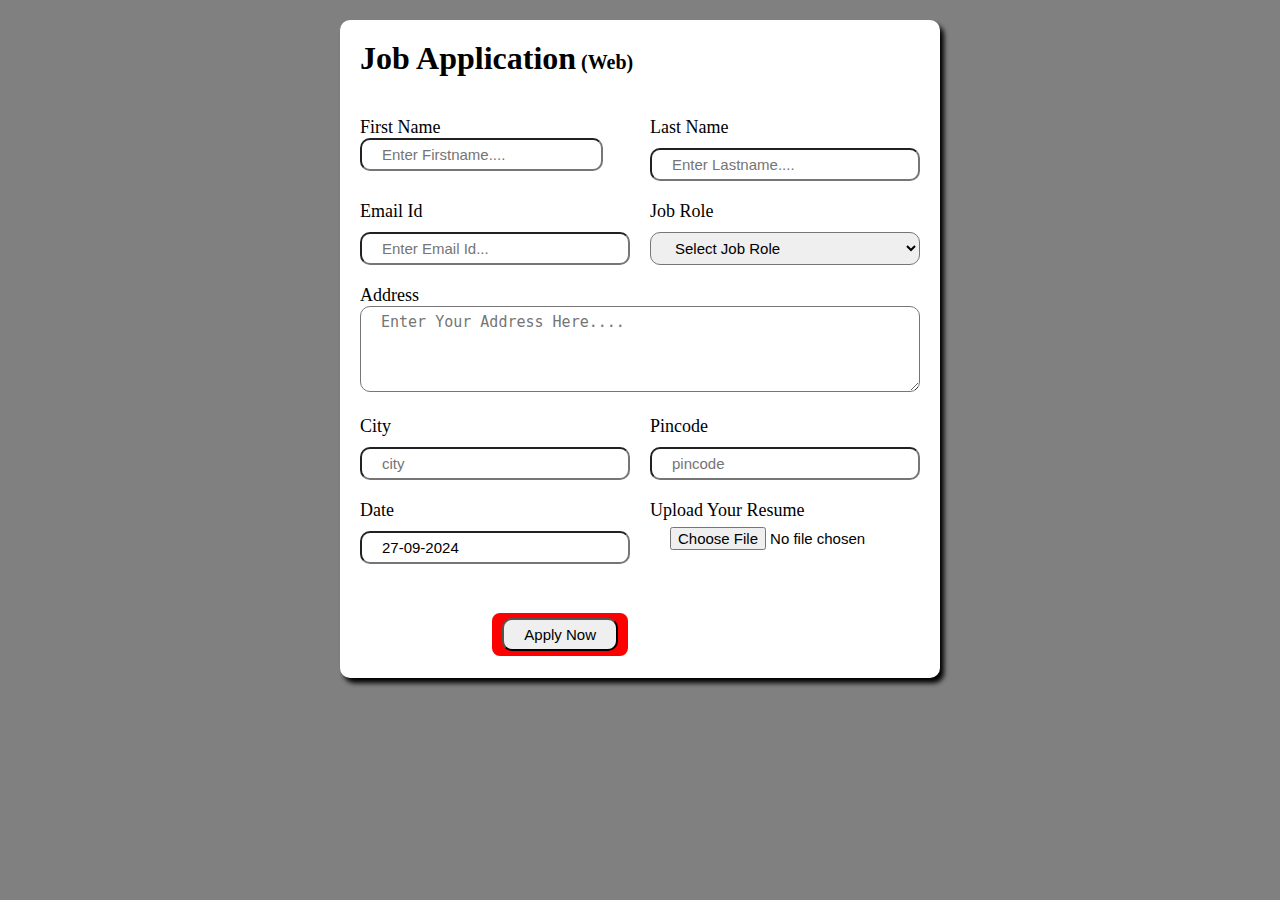
<file: Project 2/Project 2.html>
<!DOCTYPE html>
<html>
<head>
	<meta charset="utf-8">
	<meta name="viewport" content="width=device-width, initial-scale=1">
	<title>Apply for job</title>
	<link rel="stylesheet" type="text/css" href="2.css">
</head>
<body>
<div class="container">
	<div class="box">
		<h1>Job Application<span> (Web)</span></h1>
		<form action="">
			<div class="form_container">
				<div class="form_control">
					<label>First Name<input type="text" name="firstname" placeholder="Enter Firstname...." required>
					</label>
				</div>
				<div class="form_control">
					<label>Last Name</label>
					<input type="text" name="lastname" placeholder="Enter Lastname...." required>
				</div>
				<div class="form_control">
					<label>Email Id</label>
					<input type="Email" name="emailid" placeholder="Enter Email Id..." required>
				</div>
				<div class="form_control">
					<label for="">Job Role</label>
					<select id="job role">
						<option>Select Job Role</option>
						<option>Front-End Developer</option>
						<option>Backend Developer</option>
						<option>Software Developer</option>
						<option>Full-Stack Developer</option>
						<option>Data Scientist</option>
						<option>Cyber-Security Lead</option>
						<option>Data Manager</option>
					</select>
				</div>
				<div class="address">
					<label for="Address">Address</label>
				<textarea id="address" name="address" rows="4" cols="50" placeholder="Enter Your Address Here...."></textarea>
				</div>
				<div class="form_control">
					<label>City</label>
					<input type="text" name="city" placeholder="city" required>
				</div>
				<div class="form_control">
					<label>Pincode</label>
					<input type="number" name="pincode" placeholder="pincode" required>
				</div>
				<div class="form_control">
					<label for="date">Date</label>
					<input value="27-09-2024" type="Data" name="date"/>
				</div>
				<div class="form_control">
					<label>Upload Your Resume<input type="file" name="file" placeholder="choose file" required>
					</label>
				</div>
				<div class="button">
					<button><input type="submit"name="Apply Now" value="Apply Now"></button>
				</div>
			</div>
		</form>
	</div>
</div>
</body>
</html>
</file>
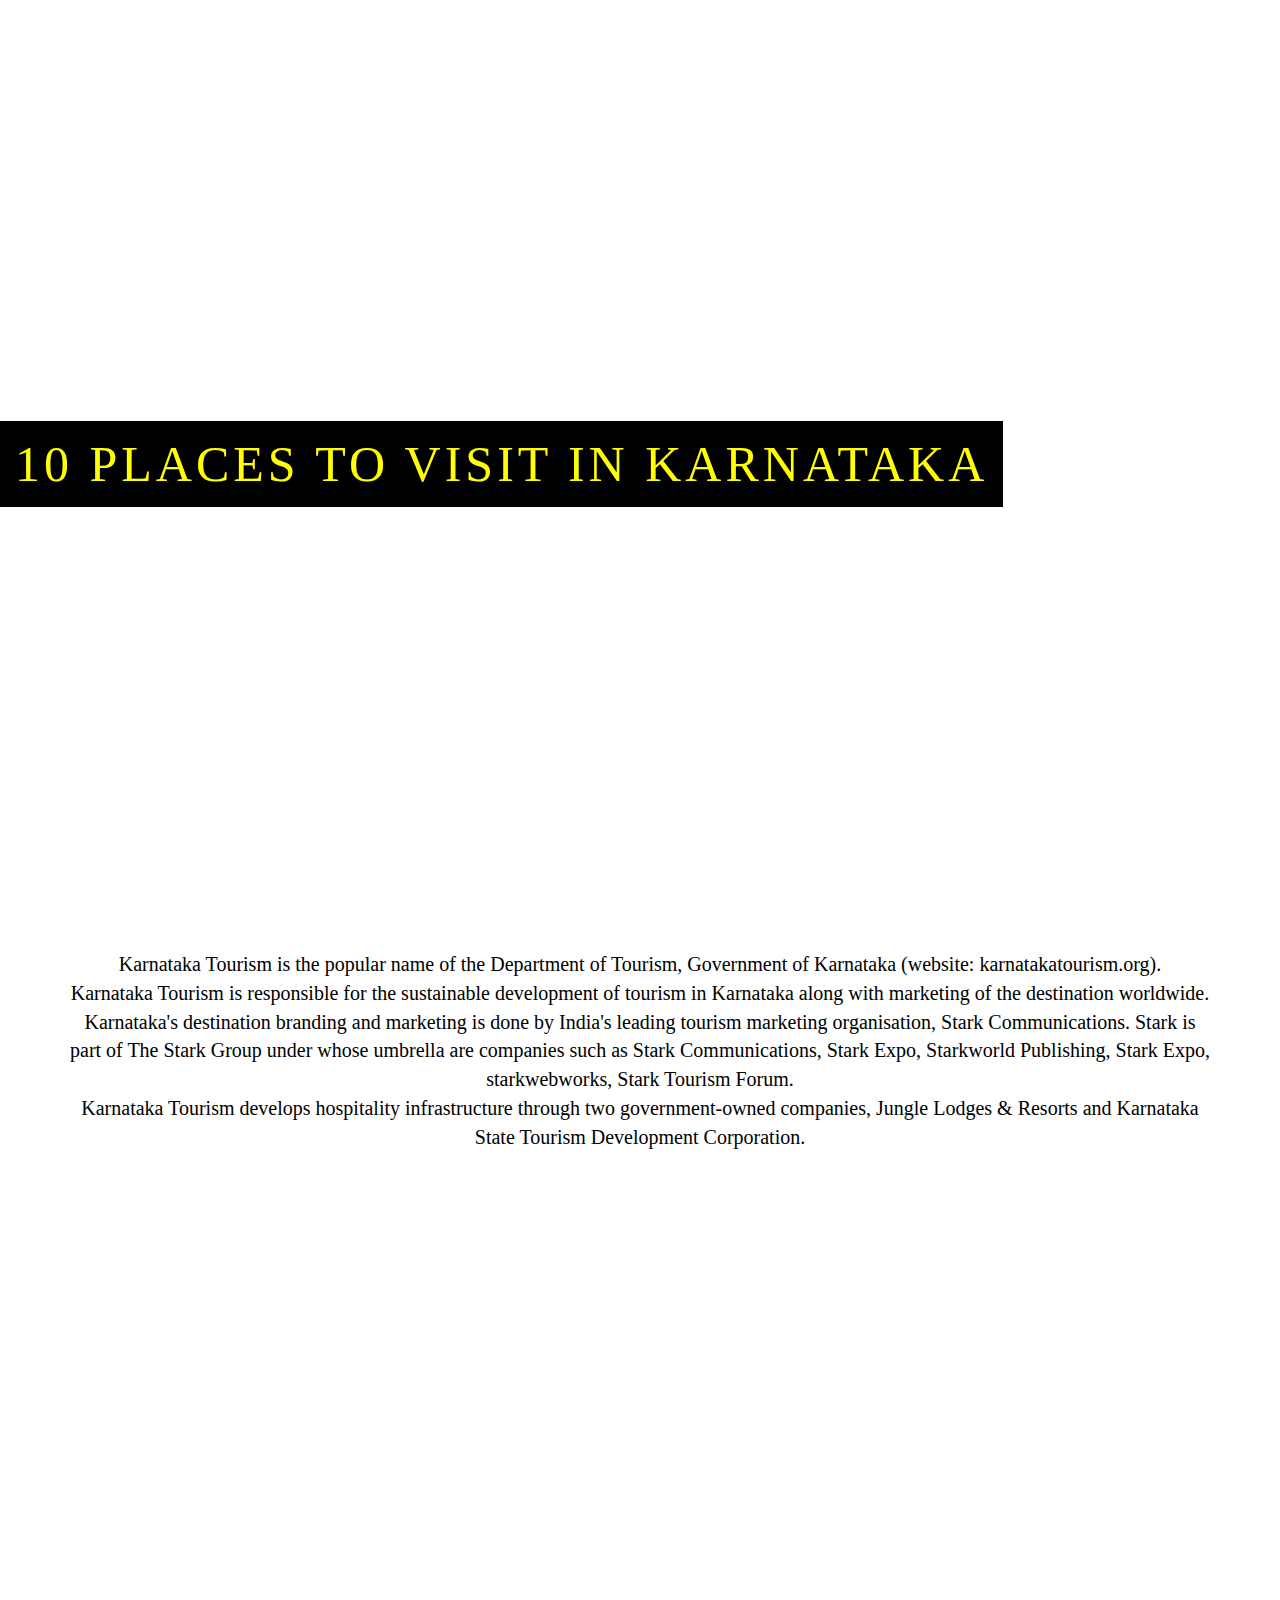
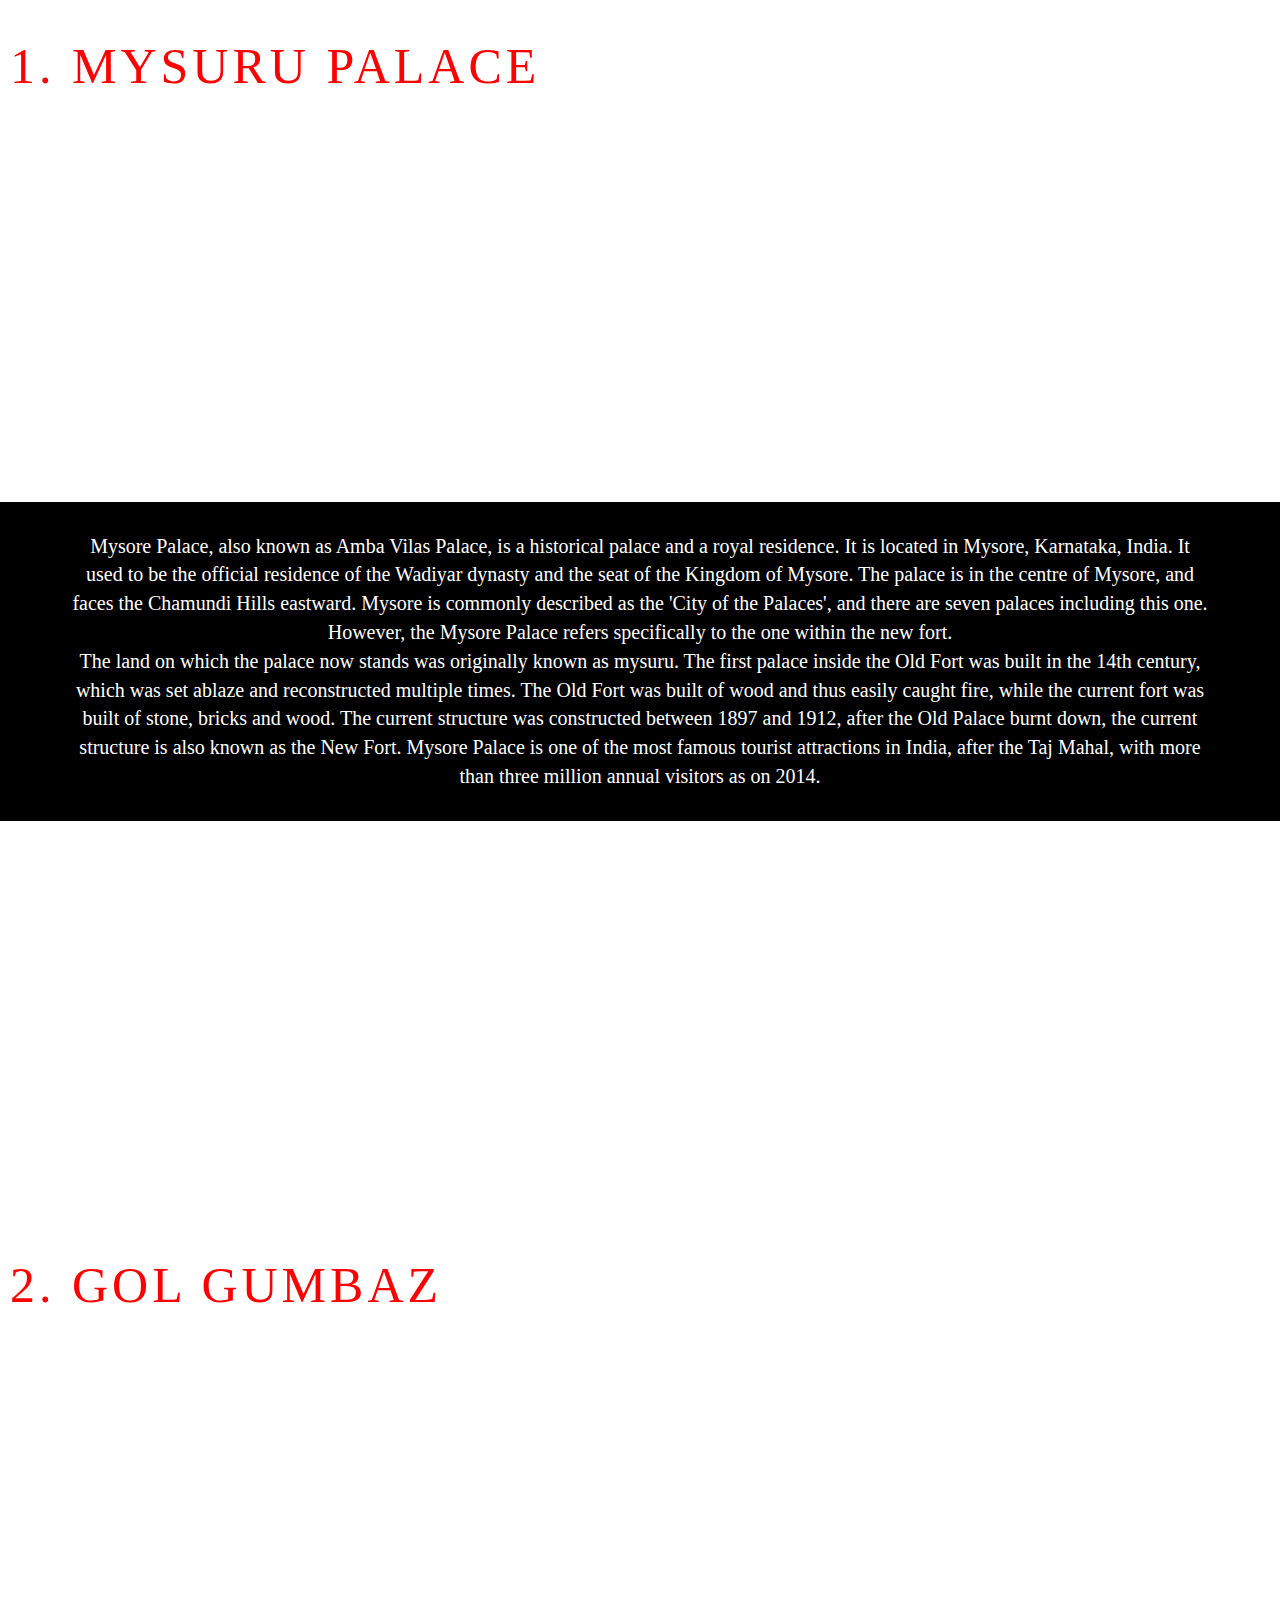
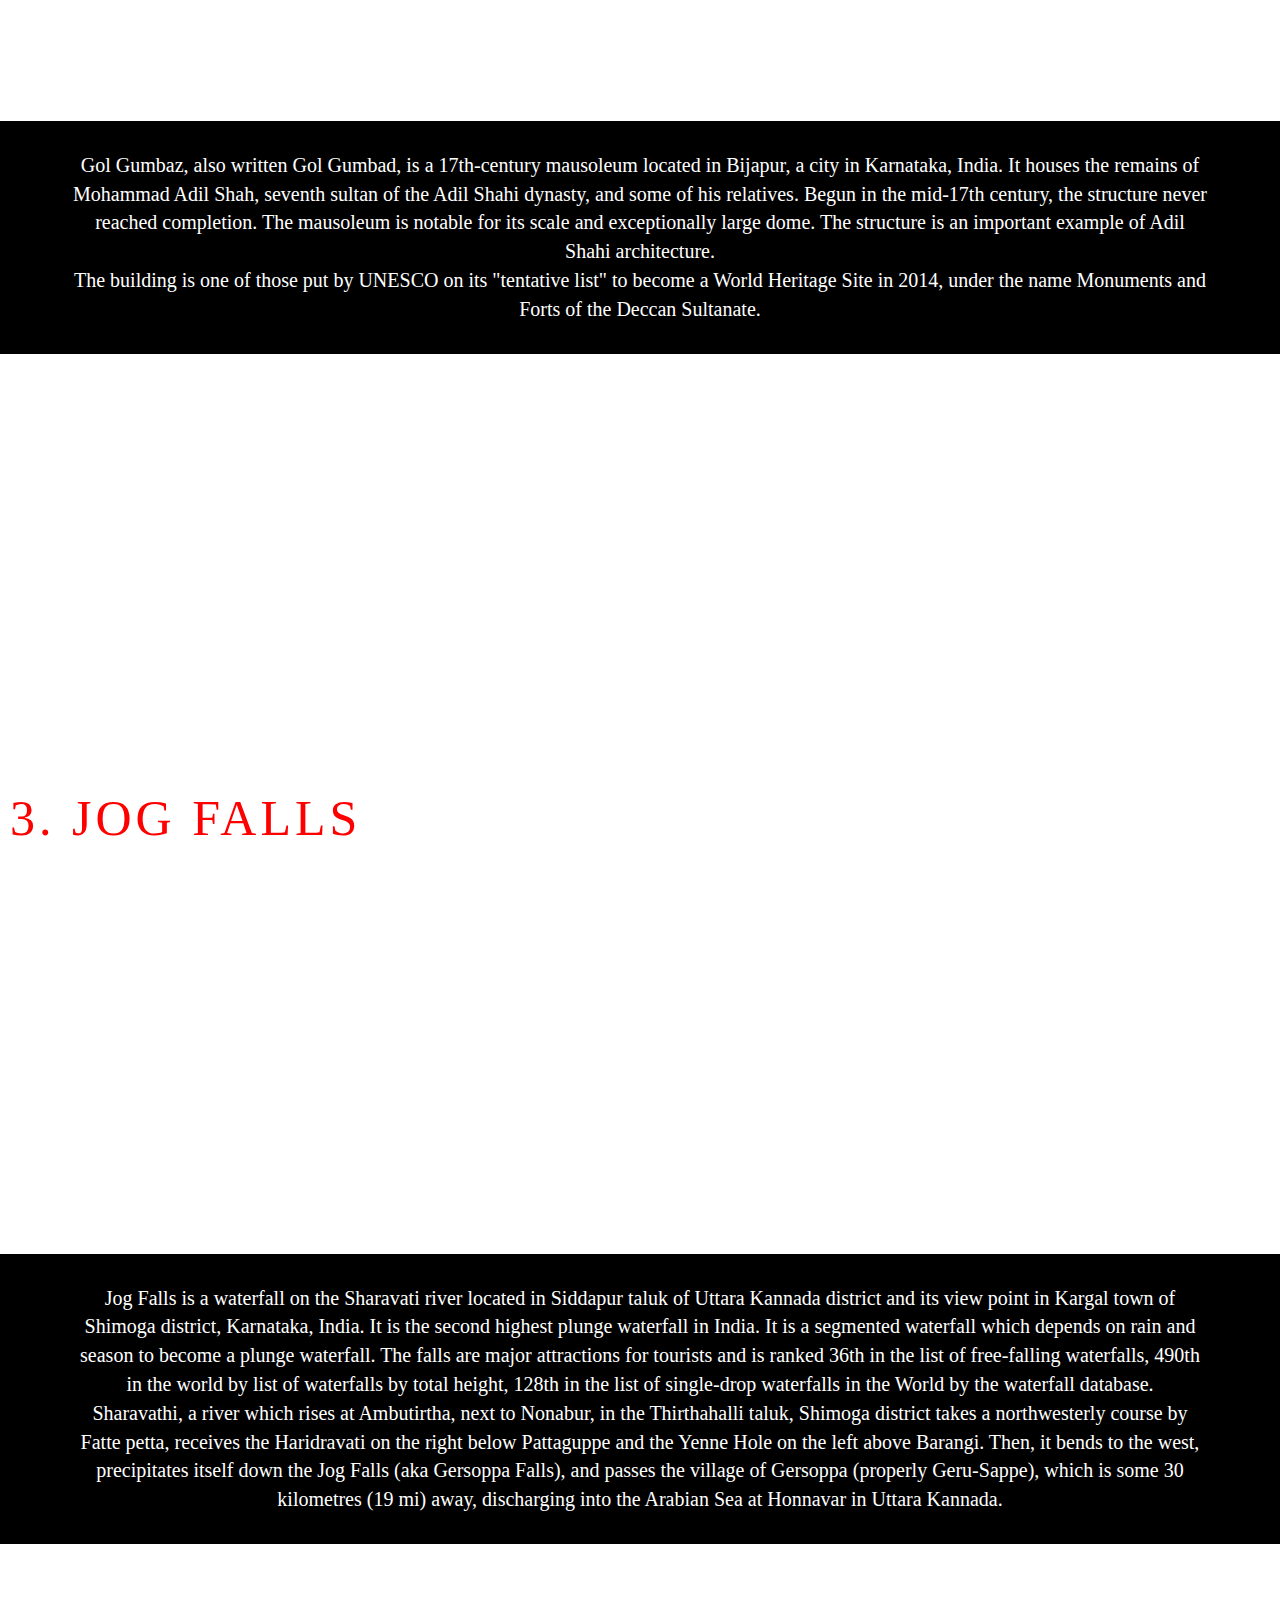
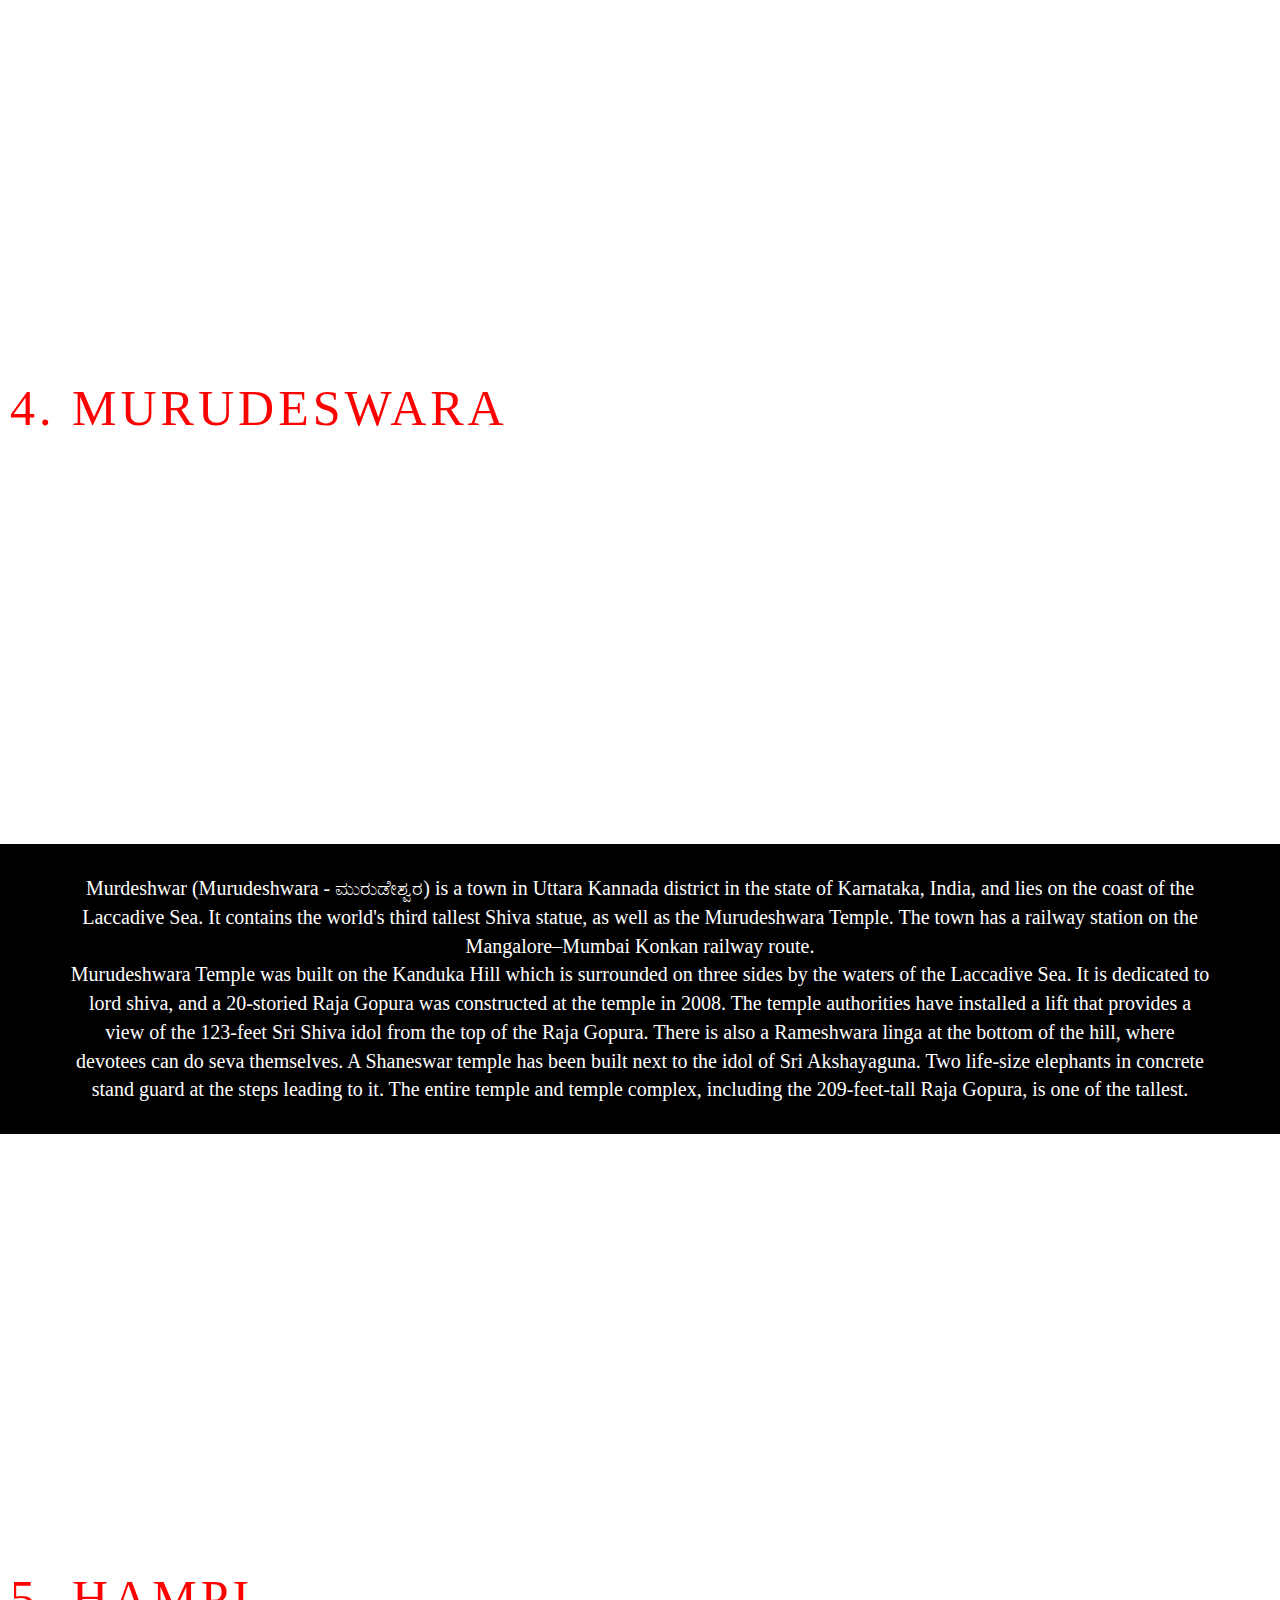
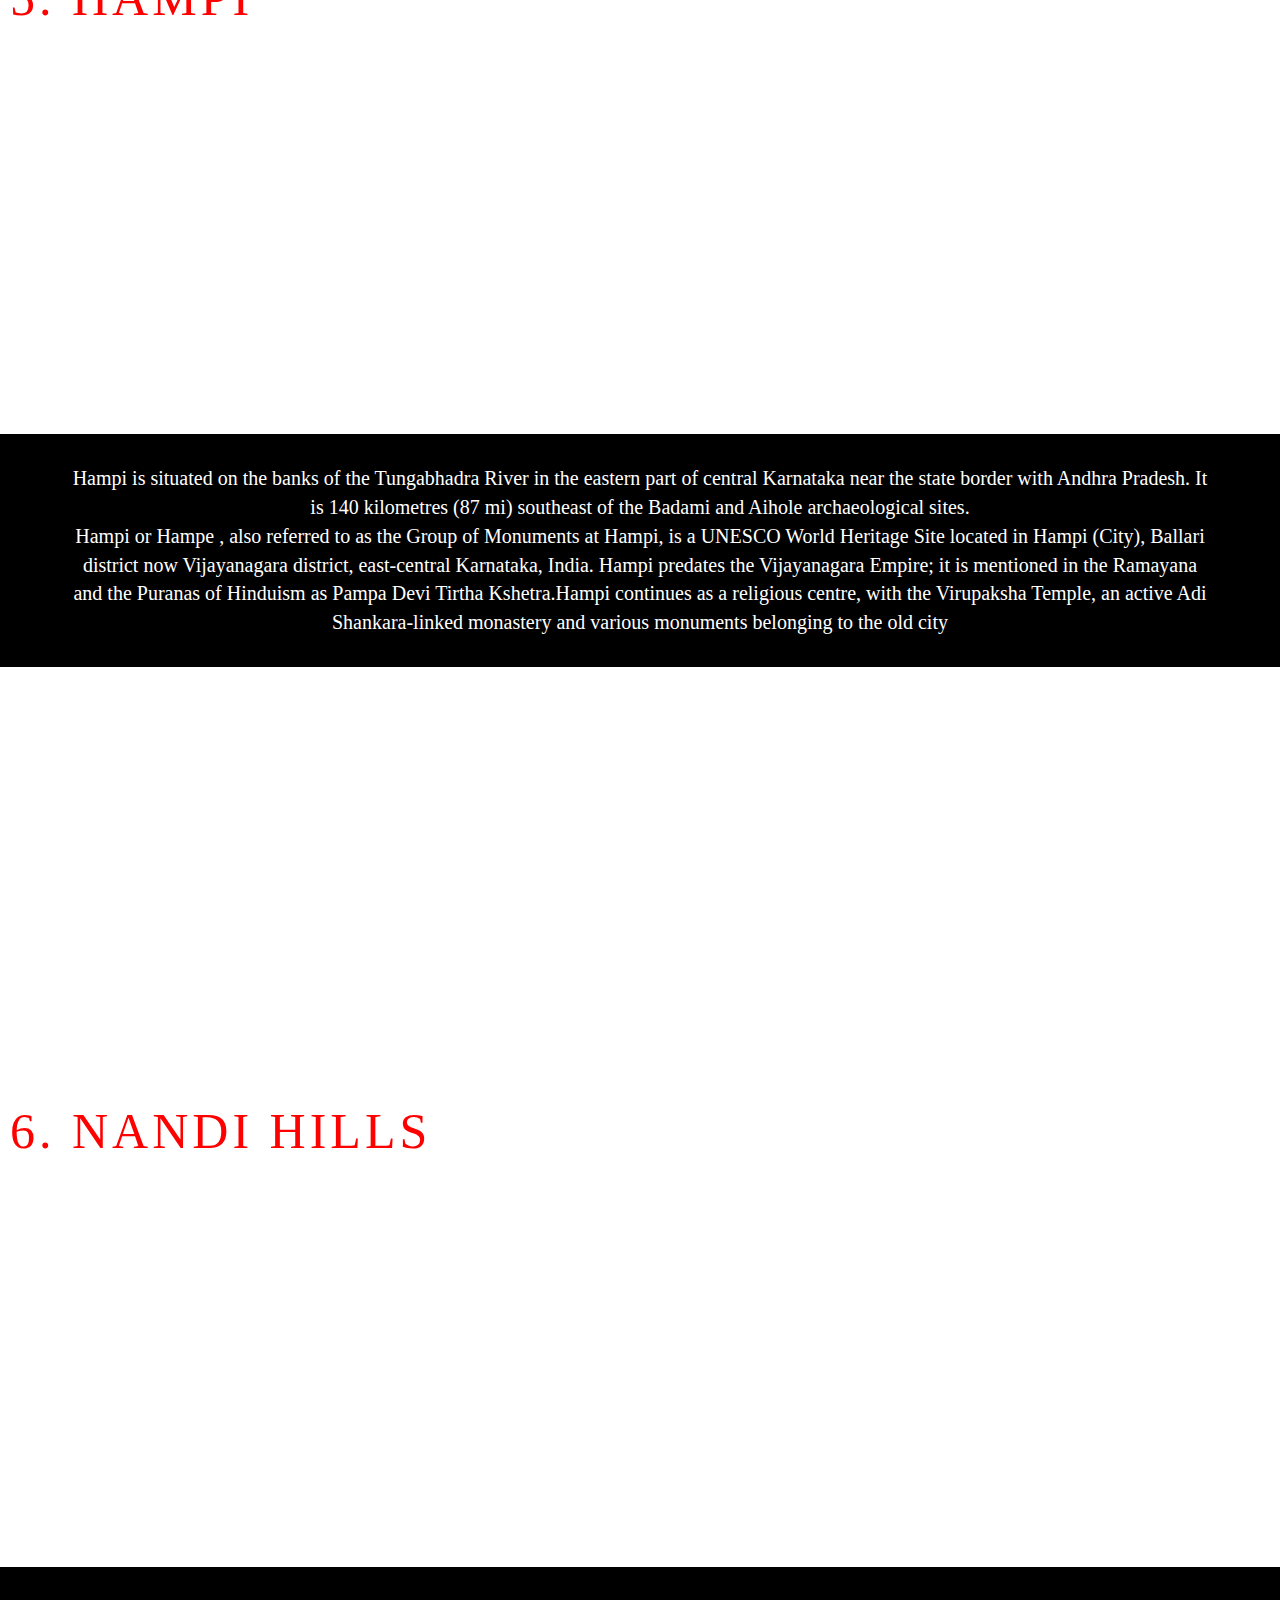
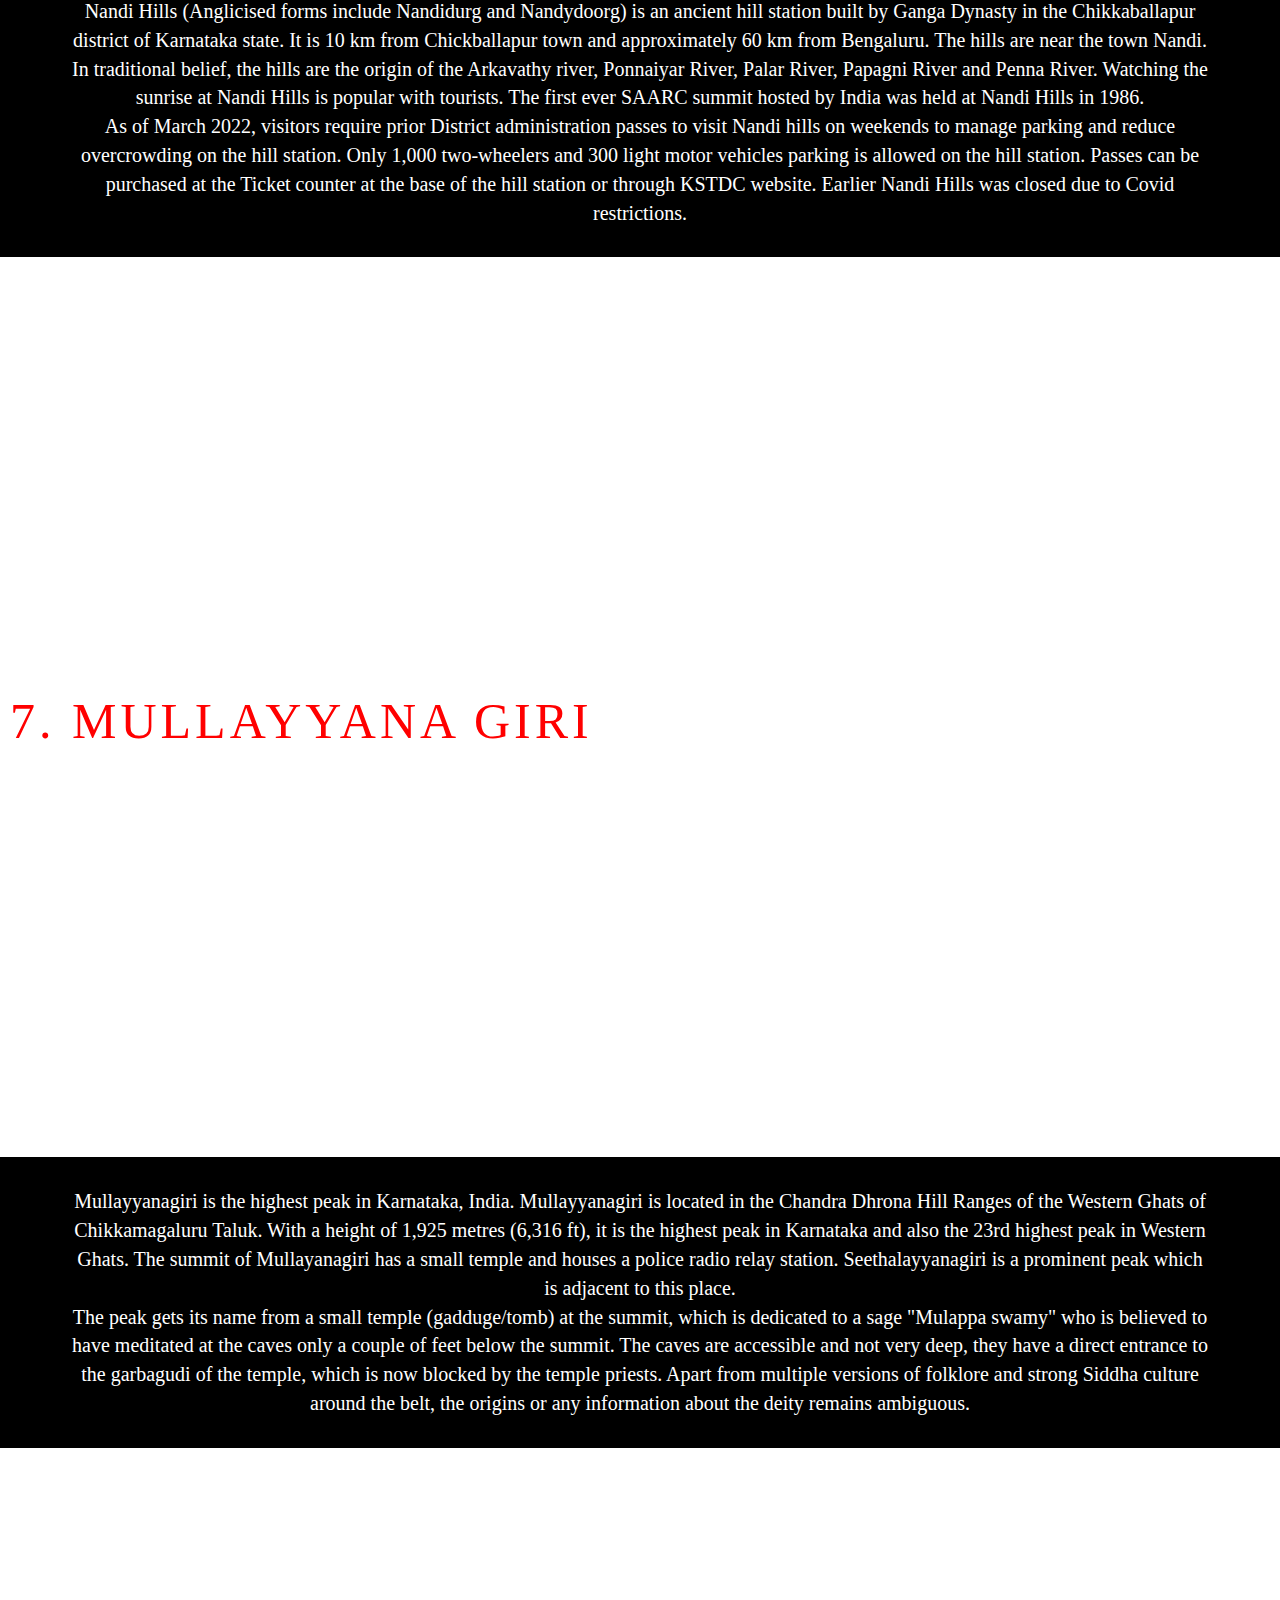
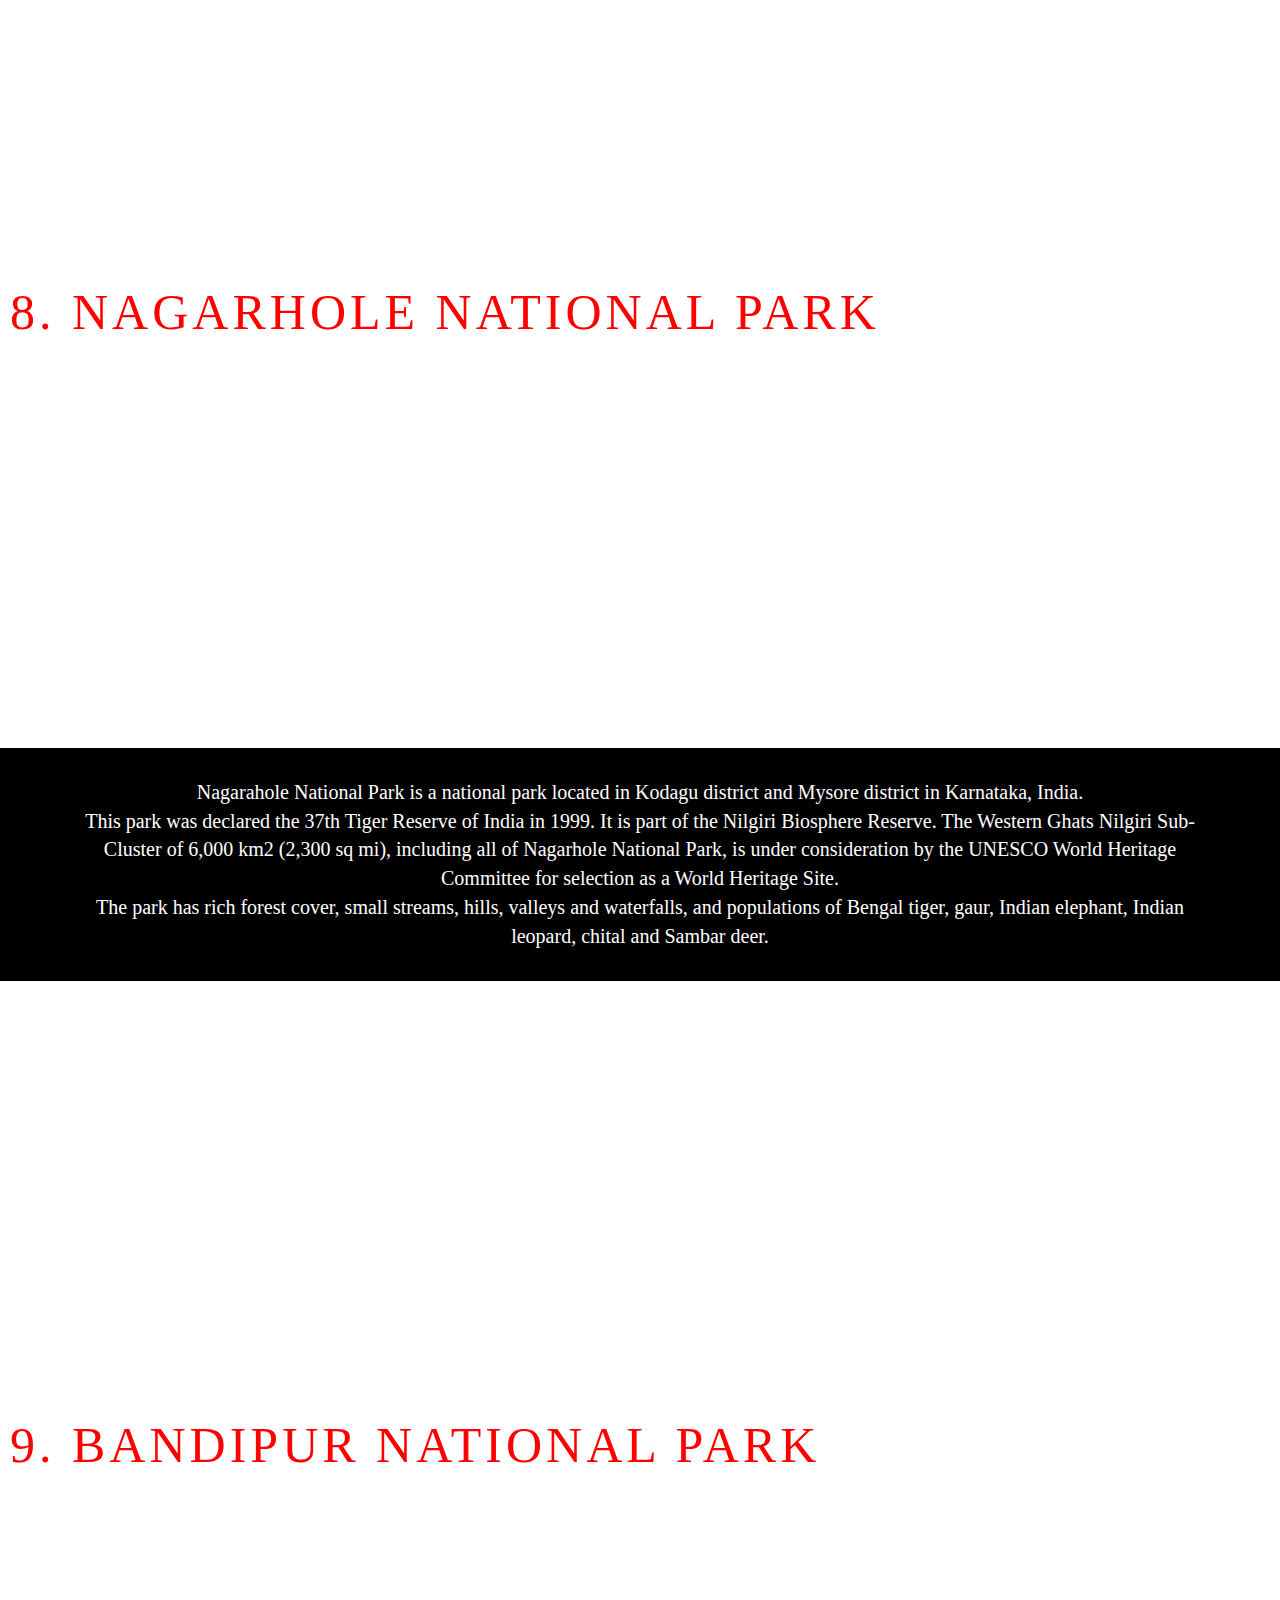
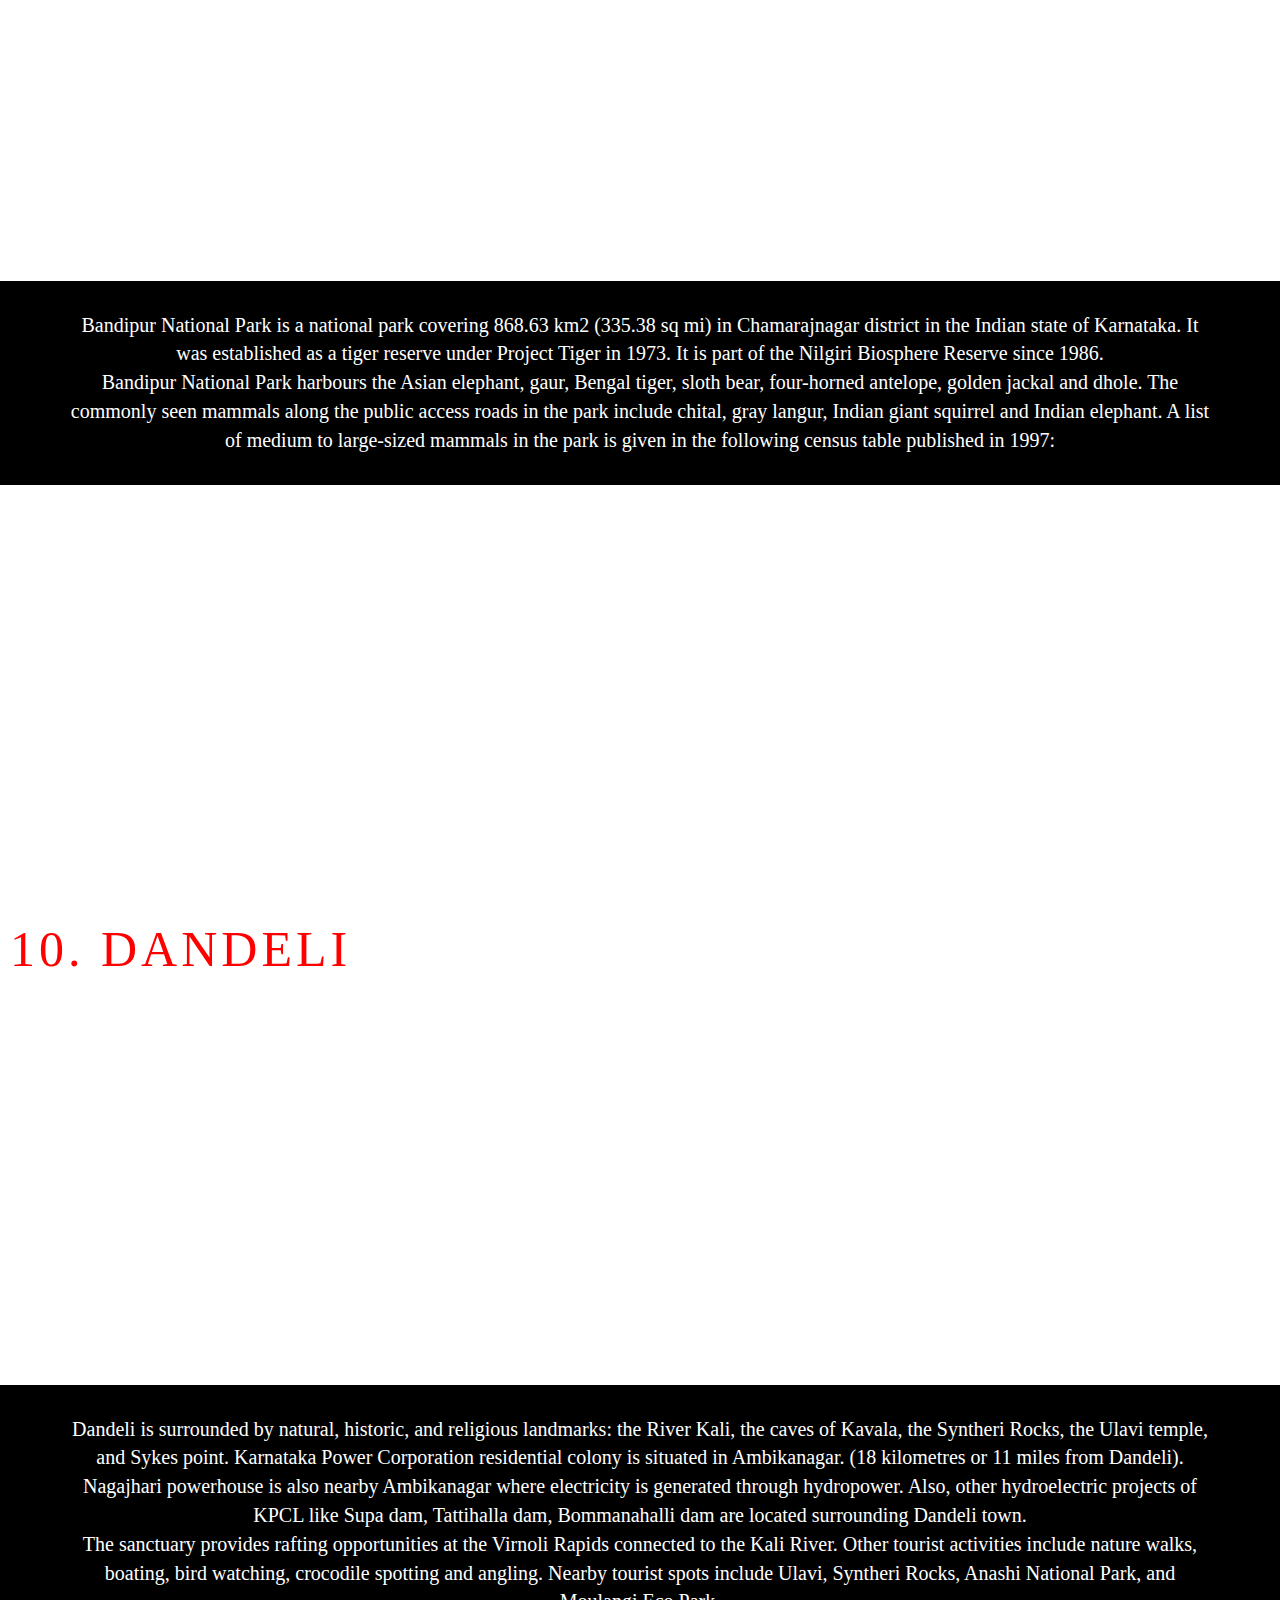
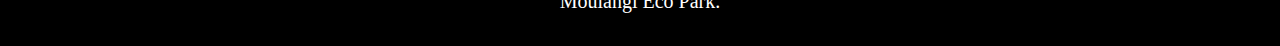
<file: Project 3/Project 3.html>
<!DOCTYPE html>
<html>
<head>
	<meta charset="utf-8">
	<meta name="viewport" content="width=device-width, initial-scale=1">
	<title>Parallax Website</title>
	<link rel="stylesheet" type="text/css" href="p3.css">
</head>
<body>
	<section class="png1">
		<div class="ptext">
			<span class="textbg">10 PLACES TO VISIT IN KARNATAKA</span>
		</div>
	</section>
	<section class="section content0">
		<p>Karnataka Tourism is the popular name of the Department of Tourism, Government of Karnataka (website: karnatakatourism.org).<br>

Karnataka Tourism is responsible for the sustainable development of tourism in Karnataka along with marketing of the destination worldwide. Karnataka's destination branding and marketing is done by India's leading tourism marketing organisation, Stark Communications. Stark is part of The Stark Group under whose umbrella are companies such as Stark Communications, Stark Expo, Starkworld Publishing, Stark Expo, starkwebworks, Stark Tourism Forum.<br>

Karnataka Tourism develops hospitality infrastructure through two government-owned companies, Jungle Lodges & Resorts and Karnataka State Tourism Development Corporation.</p>
	</section>
	<section class="png2">
		<div class="ptext">
			<span class="textbg0">1. MYSURU PALACE</span>
		</div>
	</section>
	<section class="section content2">
		Mysore Palace, also known as Amba Vilas Palace, is a historical palace and a royal residence. It is located in Mysore, Karnataka, India. It used to be the official residence of the Wadiyar dynasty and the seat of the Kingdom of Mysore. The palace is in the centre of Mysore, and faces the Chamundi Hills eastward. Mysore is commonly described as the 'City of the Palaces', and there are seven palaces including this one. However, the Mysore Palace refers specifically to the one within the new fort.<br>

The land on which the palace now stands was originally known as mysuru. The first palace inside the Old Fort was built in the 14th century, which was set ablaze and reconstructed multiple times. The Old Fort was built of wood and thus easily caught fire, while the current fort was built of stone, bricks and wood. The current structure was constructed between 1897 and 1912, after the Old Palace burnt down, the current structure is also known as the New Fort. Mysore Palace is one of the most famous tourist attractions in India, after the Taj Mahal, with more than three million annual visitors as on 2014.
	</section>
	<section class="png3">
		<div class="ptext">
			<span class="textbg0">2. GOL GUMBAZ</span>
		</div>
	</section>
	<section class="section content2">Gol Gumbaz, also written Gol Gumbad, is a 17th-century mausoleum located in Bijapur, a city in Karnataka, India. It houses the remains of Mohammad Adil Shah, seventh sultan of the Adil Shahi dynasty, and some of his relatives. Begun in the mid-17th century, the structure never reached completion. The mausoleum is notable for its scale and exceptionally large dome. The structure is an important example of Adil Shahi architecture.<br>

The building is one of those put by UNESCO on its "tentative list" to become a World Heritage Site in 2014, under the name Monuments and Forts of the Deccan Sultanate.
	</section>
	<section class="png4">
		<div class="ptext">
			<span class="textbg0">3. JOG FALLS</span>
		</div>
	</section>
	<section class="section content2">Jog Falls is a waterfall on the Sharavati river located in Siddapur taluk of Uttara Kannada district and its view point in Kargal town of Shimoga district, Karnataka, India. It is the second highest plunge waterfall in India. It is a segmented waterfall which depends on rain and season to become a plunge waterfall. The falls are major attractions for tourists and is ranked 36th in the list of free-falling waterfalls, 490th in the world by list of waterfalls by total height, 128th in the list of single-drop waterfalls in the World by the waterfall database.<br>
		Sharavathi, a river which rises at Ambutirtha, next to Nonabur, in the Thirthahalli taluk, Shimoga district takes a northwesterly course by Fatte petta, receives the Haridravati on the right below Pattaguppe and the Yenne Hole on the left above Barangi. Then, it bends to the west, precipitates itself down the Jog Falls (aka Gersoppa Falls), and passes the village of Gersoppa (properly Geru-Sappe), which is some 30 kilometres (19 mi) away, discharging into the Arabian Sea at Honnavar in Uttara Kannada.
	</section>
	<section class="png5">
		<div class="ptext">
			<span class="textbg0">4. MURUDESWARA</span>
		</div>
	</section>
	<section class="section content2">
		Murdeshwar (Murudeshwara - ಮುರುಡೇಶ್ವರ) is a town in Uttara Kannada district in the state of Karnataka, India, and lies on the coast of the Laccadive Sea. It contains the world's third tallest Shiva statue, as well as the Murudeshwara Temple. The town has a railway station on the Mangalore–Mumbai Konkan railway route.<br>
		Murudeshwara Temple was built on the Kanduka Hill which is surrounded on three sides by the waters of the Laccadive Sea. It is dedicated to lord shiva, and a 20-storied Raja Gopura was constructed at the temple in 2008. The temple authorities have installed a lift that provides a view of the 123-feet Sri Shiva idol from the top of the Raja Gopura. There is also a Rameshwara linga at the bottom of the hill, where devotees can do seva themselves. A Shaneswar temple has been built next to the idol of Sri Akshayaguna. Two life-size elephants in concrete stand guard at the steps leading to it. The entire temple and temple complex, including the 209-feet-tall Raja Gopura, is one of the tallest.
	</section>
	</section>
	<section class="png6">
		<div class="ptext">
			<span class="textbg0">5. HAMPI</span>
		</div>
	</section>
	<section class="section content2">
		Hampi is situated on the banks of the Tungabhadra River in the eastern part of central Karnataka near the state border with Andhra Pradesh. It is 140 kilometres (87 mi) southeast of the Badami and Aihole archaeological sites.<br>
		Hampi or Hampe , also referred to as the Group of Monuments at Hampi, is a UNESCO World Heritage Site located in Hampi (City), Ballari district now Vijayanagara district, east-central Karnataka, India. Hampi predates the Vijayanagara Empire; it is mentioned in the Ramayana and the Puranas of Hinduism as Pampa Devi Tirtha Kshetra.Hampi continues as a religious centre, with the Virupaksha Temple, an active Adi Shankara-linked monastery and various monuments belonging to the old city
	</section>
	<section class="png7">
		<div class="ptext">
			<span class="textbg0">6. NANDI HILLS</span>
		</div>
	</section>
	<section class="section content2">
		Nandi Hills (Anglicised forms include Nandidurg and Nandydoorg) is an ancient hill station built by Ganga Dynasty in the Chikkaballapur district of Karnataka state. It is 10 km from Chickballapur town and approximately 60 km from Bengaluru. The hills are near the town Nandi. In traditional belief, the hills are the origin of the Arkavathy river, Ponnaiyar River, Palar River, Papagni River and Penna River. Watching the sunrise at Nandi Hills is popular with tourists. The first ever SAARC summit hosted by India was held at Nandi Hills in 1986.<br>
		As of March 2022, visitors require prior District administration passes to visit Nandi hills on weekends to manage parking and reduce overcrowding on the hill station. Only 1,000 two-wheelers and 300 light motor vehicles parking is allowed on the hill station. Passes can be purchased at the Ticket counter at the base of the hill station or through KSTDC website. Earlier Nandi Hills was closed due to Covid restrictions.
	</section>
	<section class="png8">
		<div class="ptext">
			<span class="textbg0">7. MULLAYYANA GIRI</span>
		</div>
	</section>
	<section class="section content2">
		Mullayyanagiri is the highest peak in Karnataka, India. Mullayyanagiri is located in the Chandra Dhrona Hill Ranges of the Western Ghats of Chikkamagaluru Taluk. With a height of 1,925 metres (6,316 ft), it is the highest peak in Karnataka and also the 23rd highest peak in Western Ghats. The summit of Mullayanagiri has a small temple and houses a police radio relay station. Seethalayyanagiri is a prominent peak which is adjacent to this place.<br>
		The peak gets its name from a small temple (gadduge/tomb) at the summit, which is dedicated to a sage "Mulappa swamy" who is believed to have meditated at the caves only a couple of feet below the summit. The caves are accessible and not very deep, they have a direct entrance to the garbagudi of the temple, which is now blocked by the temple priests. Apart from multiple versions of folklore and strong Siddha culture around the belt, the origins or any information about the deity remains ambiguous.
	</section>
	<section class="png9">
		<div class="ptext">
			<span class="textbg0">8. NAGARHOLE NATIONAL PARK</span>
		</div>
	</section>
	<section class="section content2">
		Nagarahole National Park is a national park located in Kodagu district and Mysore district in Karnataka, India.<br>

        This park was declared the 37th Tiger Reserve of India in 1999. It is part of the Nilgiri Biosphere Reserve. The Western Ghats Nilgiri Sub-Cluster of 6,000 km2 (2,300 sq mi), including all of Nagarhole National Park, is under consideration by the UNESCO World Heritage Committee for selection as a World Heritage Site.<br>

        The park has rich forest cover, small streams, hills, valleys and waterfalls, and populations of Bengal tiger, gaur, Indian elephant, Indian leopard, chital and Sambar deer.
	</section>
	<section class="png10">
		<div class="ptext">
			<span class="textbg0">9. BANDIPUR NATIONAL PARK</span>
		</div>
	</section>
	<section class="section content2">
		Bandipur National Park is a national park covering 868.63 km2 (335.38 sq mi) in Chamarajnagar district in the Indian state of Karnataka. It was established as a tiger reserve under Project Tiger in 1973. It is part of the Nilgiri Biosphere Reserve since 1986.<br>
		Bandipur National Park harbours the Asian elephant, gaur, Bengal tiger, sloth bear, four-horned antelope, golden jackal and dhole. The commonly seen mammals along the public access roads in the park include chital, gray langur, Indian giant squirrel and Indian elephant. A list of medium to large-sized mammals in the park is given in the following census table published in 1997:
	</section>
	<section class="png11">
		<div class="ptext">
			<span class="textbg0">10. DANDELI</span>
		</div>
	</section>
	<section class="section content2">
		Dandeli is surrounded by natural, historic, and religious landmarks: the River Kali, the caves of Kavala, the Syntheri Rocks, the Ulavi temple, and Sykes point. Karnataka Power Corporation residential colony is situated in Ambikanagar. (18 kilometres or 11 miles from Dandeli). Nagajhari powerhouse is also nearby Ambikanagar where electricity is generated through hydropower. Also, other hydroelectric projects of KPCL like Supa dam, Tattihalla dam, Bommanahalli dam are located surrounding Dandeli town.<br>
		The sanctuary provides rafting opportunities at the Virnoli Rapids connected to the Kali River. Other tourist activities include nature walks, boating, bird watching, crocodile spotting and angling. Nearby tourist spots include Ulavi, Syntheri Rocks, Anashi National Park, and Moulangi Eco Park.
	</section>
</body>
</html>
</file>
<file: Project 2/2.css>
*{
	margin: 0;
	padding: 0;
	box-sizing: border-box;
}
body{
	background-color: grey;
}
.container{
	max-width:800px;
	margin: 0 auto;
}
.box{
	max-width: 600px;
	padding: 20px;
	background-color: white;
	margin: 0 auto;
	margin-top: 20px;
	box-shadow: 4px 5px 5px;
	border-radius:10px;
}
span{
	font-size: 20px;
}
.form_container{
	margin-top: 40px;
	display: grid;
	grid-template-columns:repeat(auto-fit, minmax(200px, 1fr));
	gap: 20px;
}
.form_control{
	display: flex;
	flex-direction: column;
}
label{
	font-size: 18px;
	margin-bottom:10px;
}
input, select, textarea{
	padding: 6px 20px;
	border-radius: 1px solid red;
	border-radius: 10px;
	font-size: 15px;
}
.button{
	display: flex;
	justify-content: flex-end;
}
input:focus{
	outline-color: red;
}
.button{
	display: flex;
	justify-content: flex-end;
	margin-top:25px;
}
button{
	background-color: red;
	border: transparent solid 2px;
	padding: 5px 10px;
	justify-content: flex-end;
	color:white;
	border: 2px solid;
	border-radius: 10px;
	transition: 0.3s ;
}
button:hover{
	background-color: green;
	border:2px solid ;
	transition: 0.3s;
	cursor: pointer;
}
.address{
	grid-column: 1 /span 2;
}
.address  textarea{
	width: 100%;
}
</file>
<file: Project 3/p3.css>
html, body{
	margin: 0;
	height: 100%;
	font-size: 16px;
	font-family: "lato" sans-serif;
	font-weight: 400px;
	line-height: 1.8em;
	color: black;
}
.png1{
	background-image:url(https://th.bing.com/th/id/OIP.pPk8kO5Dj0-06860JuDBPgHaEK?pid=ImgDet&w=474&h=266&rs=1);
	min-height: 100%;
}
.png2{
	background-image:url(https://upload.wikimedia.org/wikipedia/commons/a/a4/Mysore_Palace_Morning.jpg);
	min-height: 100%;
}
.png3{
	background-image:url(https://www.gosahin.com/upload/destinations/1521720007_Gol-Gumbaz5.jpg);
	min-height: 100%;
}
.png4{
	background-image:url(https://i0.wp.com/www.zingbus.com/blog/wp-content/uploads/2022/09/jog-falls-7.jpg);
	min-height: 100%;
}
.png5{
	background-image:url(https://im.whatshot.in/img/2021/Jun/istock-1268998403-1623413566.jpg);
	min-height: 100%;
}
.png6{
	background-image:url(https://th.bing.com/th/id/OIP.1bqYtglMHEZhN0t620uPtAHaE8?rs=1&pid=ImgDetMain);
	min-height: 100%;
}
.png7{
	background-image:url(https://i.pinimg.com/originals/dd/ff/dd/ddffddc8d73d749bbe07f4ddd1d2e0d0.jpg);
	min-height: 100%;
}
.png8{
	background-image:url(https://hubnetwork.in/wp-content/uploads/2021/05/mullayanagiri-1068x534.jpg);
	min-height: 100%;
}
.png9{
	background-image:url(https://th.bing.com/th/id/R.42452689f1d98b2dc2317893287b2d7d?rik=pTWzOMLBrtlKrA&riu=http%3a%2f%2fwww.noblehousetours.com%2fwp-content%2fuploads%2f2018%2f02%2fnagarhole-national-park.jpg&ehk=RG50yvpBHRvBobUbxtMW1WQv5T8ODZ9rPxLeeoFBCMc%3d&risl=&pid=ImgRaw&r=0);
	min-height: 100%;
}
.png10{
	background-image:url(https://wildtrails.in/wp-content/uploads/2021/01/Bandipur.jpg);
	min-height: 100%;
}
.png11{
	background-image:url(https://www.adotrip.com/public/images/city/master_images/5e4e5841c27c6-Dandeli_Attractions.jpg);
	min-height: 100%;
}
.png1, .png2,.png3, .png4, .png5, .png6, .png7, .png8, .png9, .png10, .png11{
	position: relative;
	background-position: center;
	background-repeat: no-repeat;
	background-size: cover;
	background-attachment: fixed;
}
.ptext{
	position: absolute;
	top: 50%;
	color: black;
	text-align: center;
	font-size: 50px;
	letter-spacing: 4px;
}
.textbg{
	background: black;
	color: yellow;
	padding: 15px;
	text-align: center;
}
.section{
	padding: 30px 70px;
	text-align: center;
	font-size: 20px;
	justify-content: space-between;
}
.content0{
	background-color: white;
	color: black;
}
.textbg0{
	background: white;
	color: red;
	padding: 10px;
	text-align: center;
}
.content2{
	background-color:black;
	color: white;
}
</file>
